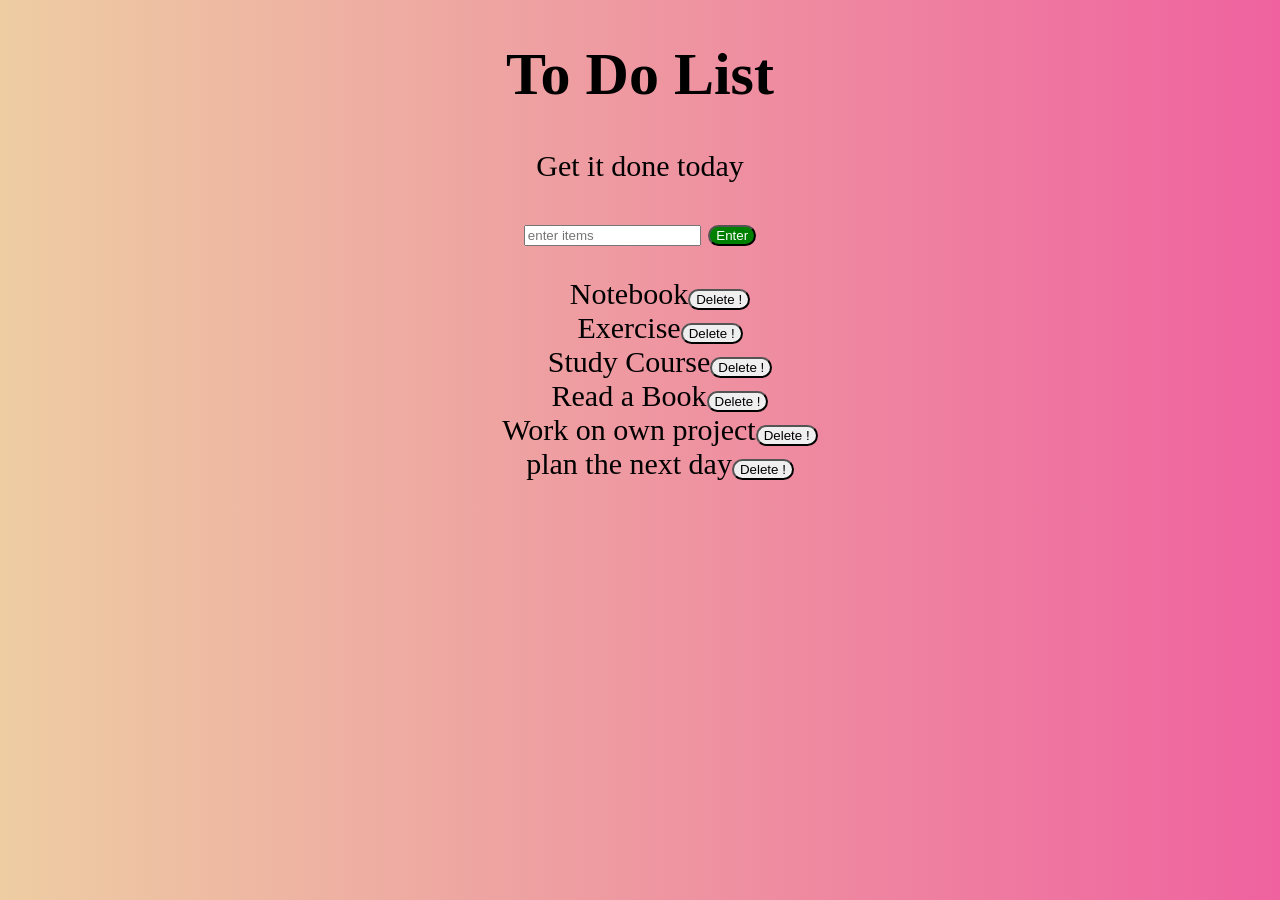
<file: index.html>
<!DOCTYPE html>
<html>
<head>
	<title>Javascript + DOM</title>
	<link rel="stylesheet" type="text/css" href="style.css">
</head>
<body>
	<h1>To Do List</h1>
	<p id="first">Get it done today</p>
	<input id="userinput" type="text" placeholder="enter items">
	<button id="enter">Enter</button>
	<ul>
		<li class="bold red" random="23">Notebook</li>
		<li>Exercise</li>
		<li>Study Course</li>
		<li>Read a Book</li>
		<li>Work on own project</li>
		<li>plan the next day</li>
	</ul>
	<script type="text/javascript" src="script.js"></script>
</body>
</html>
</file>
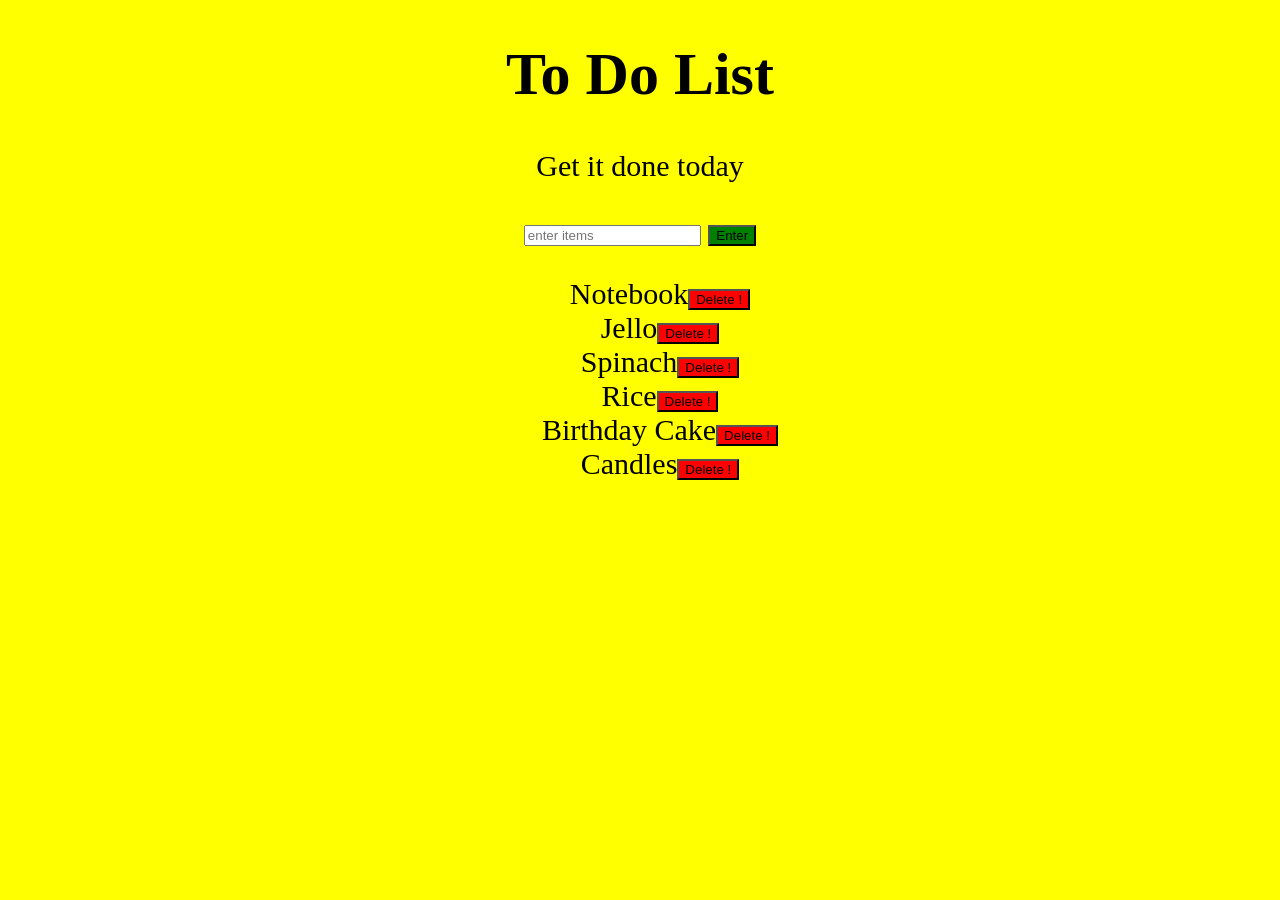
<file: domevents/index.html>
<!DOCTYPE html>
<html>
<head>
	<title>Javascript + DOM</title>
	<link rel="stylesheet" type="text/css" href="style.css">
</head>
<body>
	<h1>To Do List</h1>
	<p id="first">Get it done today</p>
	<input id="userinput" type="text" placeholder="enter items">
	<button id="enter">Enter</button>
	<ul>
		<li class="bold red" random="23">Notebook</li>
		<li>Jello</li>
		<li>Spinach</li>
		<li>Rice</li>
		<li>Birthday Cake</li>
		<li>Candles</li>
	</ul>
	<script type="text/javascript" src="script.js"></script>
</body>
</html>
</file>
<file: style.css>
body
{
  text-align: center;
  background:linear-gradient(to right,#eecda3,#ef629f);
  font-size: 30px;
}
ul
{
  list-style: none;
}
button
{
  border-radius: 12px;
  transition-duration:0.4s;
}
button:hover
{
  background-color:red;
  color:white;
}
#enter
{
  background-color: green;
  color:white;
}

.coolTitle {
  text-align: center;
  font-family: 'Oswald', Helvetica, sans-serif;
  font-size: 40px;
  transform: skewY(-10deg);
  letter-spacing: 4px;
  word-spacing: -8px;
  color: tomato;
  text-shadow: 
    -1px -1px 0 firebrick,
    -2px -2px 0 firebrick,
    -3px -3px 0 firebrick,
    -4px -4px 0 firebrick,
    -5px -5px 0 firebrick,
    -6px -6px 0 firebrick,
    -7px -7px 0 firebrick,
    -8px -8px 0 firebrick,
    -30px 20px 40px dimgrey;
}

.done {
  text-decoration: line-through;
}
</file>
<file: domevents/style.css>
body
{
  text-align: center;
  background: yellow;
  font-size: 30px;
}
ul
{
  list-style: none;
}
button
{
  background: red;
}
#enter
{
  background: green;
}

.coolTitle {
  text-align: center;
  font-family: 'Oswald', Helvetica, sans-serif;
  font-size: 40px;
  transform: skewY(-10deg);
  letter-spacing: 4px;
  word-spacing: -8px;
  color: tomato;
  text-shadow: 
    -1px -1px 0 firebrick,
    -2px -2px 0 firebrick,
    -3px -3px 0 firebrick,
    -4px -4px 0 firebrick,
    -5px -5px 0 firebrick,
    -6px -6px 0 firebrick,
    -7px -7px 0 firebrick,
    -8px -8px 0 firebrick,
    -30px 20px 40px dimgrey;
}

.done {
  text-decoration: line-through;
}
</file>
